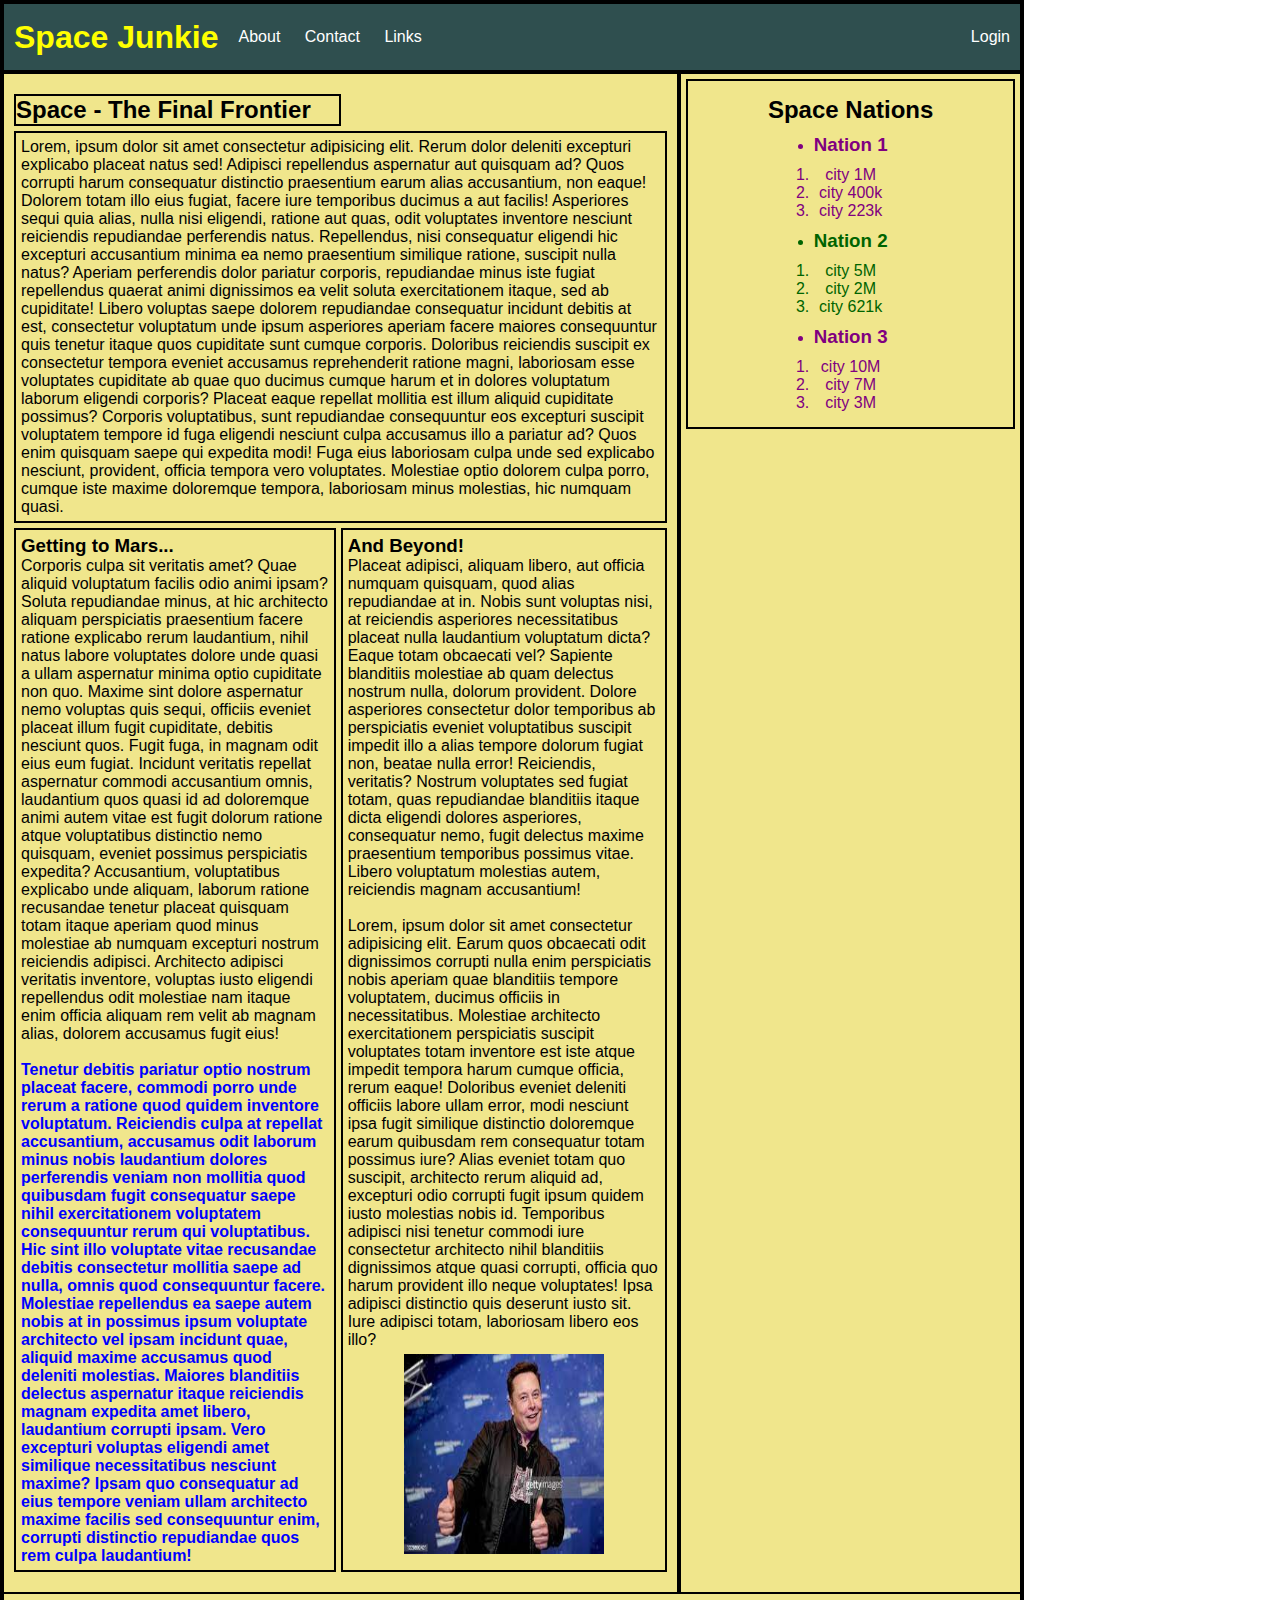
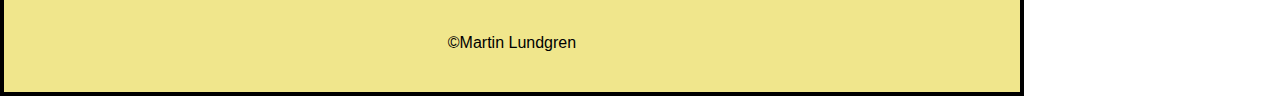
<file: html/index.html>
<!DOCTYPE html>
<html lang="en">
<head>
    <meta charset="UTF-8">
    <meta http-equiv="X-UA-Compatible" content="IE=edge">
    <meta name="viewport" content="width=device-width, initial-scale=1.0">
    <link rel="stylesheet" href="style.css" type="text/css">
    <title>index</title>
</head>
<body>
    <div class="grid_container">
        <div class="header">
            <header>
                <h1>
                    Space Junkie
                </h1>
                <nav>
                    <ul class="navbar">
                        <li><a href="#">About</a></li>
                        <li><a href="#">Contact</a></li>
                        <li><a href="#">Links</a></li>
                        
                    </ul>
                </nav>
            
                    <a class="login" href="login.html">Login</a> 
            </header>
        </div>
        <div class="main">
            <main>
                <div class="nested">
                    <div class="main_1">
                        <h2> Space - The Final Frontier</h2>
                    </div> 
                    <div class="main_2">
                        <p> Lorem, ipsum dolor sit amet consectetur adipisicing elit. Rerum dolor deleniti excepturi explicabo placeat natus sed! Adipisci repellendus aspernatur aut quisquam ad? Quos corrupti harum consequatur distinctio praesentium earum alias accusantium, non eaque! Dolorem totam illo eius fugiat, facere iure temporibus ducimus a aut facilis! Asperiores sequi quia alias, nulla nisi eligendi, ratione aut quas, odit voluptates inventore nesciunt reiciendis repudiandae perferendis natus. Repellendus, nisi consequatur eligendi hic excepturi accusantium minima ea nemo praesentium similique ratione, suscipit nulla natus? Aperiam perferendis dolor pariatur corporis, repudiandae minus iste fugiat repellendus quaerat animi dignissimos ea velit soluta exercitationem itaque, sed ab cupiditate! Libero voluptas saepe dolorem repudiandae consequatur incidunt debitis at est, consectetur voluptatum unde ipsum asperiores aperiam facere maiores consequuntur quis tenetur itaque quos cupiditate sunt cumque corporis. Doloribus reiciendis suscipit ex consectetur tempora eveniet accusamus reprehenderit ratione magni, laboriosam esse voluptates cupiditate ab quae quo ducimus cumque harum et in dolores voluptatum laborum eligendi corporis? Placeat eaque repellat mollitia est illum aliquid cupiditate possimus? Corporis voluptatibus, sunt repudiandae consequuntur eos excepturi suscipit voluptatem tempore id fuga eligendi nesciunt culpa accusamus illo a pariatur ad? Quos enim quisquam saepe qui expedita modi! Fuga eius laboriosam culpa unde sed explicabo nesciunt, provident, officia tempora vero voluptates. Molestiae optio dolorem culpa porro, cumque iste maxime doloremque tempora, laboriosam minus molestias, hic numquam quasi.</p>
                    </div>
                    <div class="main_3">
                        <article>
                            <h3>Getting to Mars...</h3>
                            <p>Corporis culpa sit veritatis amet? Quae aliquid voluptatum facilis odio animi ipsam? Soluta repudiandae minus, at hic architecto aliquam perspiciatis praesentium facere ratione explicabo rerum laudantium, nihil natus labore voluptates dolore unde quasi a ullam aspernatur minima optio cupiditate non quo. Maxime sint dolore aspernatur nemo voluptas quis sequi, officiis eveniet placeat illum fugit cupiditate, debitis nesciunt quos. Fugit fuga, in magnam odit eius eum fugiat. Incidunt veritatis repellat aspernatur commodi accusantium omnis, laudantium quos quasi id ad doloremque animi autem vitae est fugit dolorum ratione atque voluptatibus distinctio nemo quisquam, eveniet possimus perspiciatis expedita? Accusantium, voluptatibus explicabo unde aliquam, laborum ratione recusandae tenetur placeat quisquam totam itaque aperiam quod minus molestiae ab numquam excepturi nostrum reiciendis adipisci. Architecto adipisci veritatis inventore, voluptas iusto eligendi repellendus odit molestiae nam itaque enim officia aliquam rem velit ab magnam alias, dolorem accusamus fugit eius!</p></br>
                            <p>Tenetur debitis pariatur optio nostrum placeat facere, commodi porro unde rerum a ratione quod quidem inventore voluptatum. Reiciendis culpa at repellat accusantium, accusamus odit laborum minus nobis laudantium dolores perferendis veniam non mollitia quod quibusdam fugit consequatur saepe nihil exercitationem voluptatem consequuntur rerum qui voluptatibus. Hic sint illo voluptate vitae recusandae debitis consectetur mollitia saepe ad nulla, omnis quod consequuntur facere. Molestiae repellendus ea saepe autem nobis at in possimus ipsum voluptate architecto vel ipsam incidunt quae, aliquid maxime accusamus quod deleniti molestias. Maiores blanditiis delectus aspernatur itaque reiciendis magnam expedita amet libero, laudantium corrupti ipsam. Vero excepturi voluptas eligendi amet similique necessitatibus nesciunt maxime? Ipsam quo consequatur ad eius tempore veniam ullam architecto maxime facilis sed consequuntur enim, corrupti distinctio repudiandae quos rem culpa laudantium!</p>
                        </article>
                    </div> 
                    <div class="main_4">
                        <article>
                            <h3>And Beyond!</h3>
                            <p>Placeat adipisci, aliquam libero, aut officia numquam quisquam, quod alias repudiandae at in. Nobis sunt voluptas nisi, at reiciendis asperiores necessitatibus placeat nulla laudantium voluptatum dicta? Eaque totam obcaecati vel? Sapiente blanditiis molestiae ab quam delectus nostrum nulla, dolorum provident. Dolore asperiores consectetur dolor temporibus ab perspiciatis eveniet voluptatibus suscipit impedit illo a alias tempore dolorum fugiat non, beatae nulla error! Reiciendis, veritatis? Nostrum voluptates sed fugiat totam, quas repudiandae blanditiis itaque dicta eligendi dolores asperiores, consequatur nemo, fugit delectus maxime praesentium temporibus possimus vitae. Libero voluptatum molestias autem, reiciendis magnam accusantium!</p></br>
                            <p>Lorem, ipsum dolor sit amet consectetur adipisicing elit. Earum quos obcaecati odit dignissimos corrupti nulla enim perspiciatis nobis aperiam quae blanditiis tempore voluptatem, ducimus officiis in necessitatibus. Molestiae architecto exercitationem perspiciatis suscipit voluptates totam inventore est iste atque impedit tempora harum cumque officia, rerum eaque! Doloribus eveniet deleniti officiis labore ullam error, modi nesciunt ipsa fugit similique distinctio doloremque earum quibusdam rem consequatur totam possimus iure? Alias eveniet totam quo suscipit, architecto rerum aliquid ad, excepturi odio corrupti fugit ipsum quidem iusto molestias nobis id. Temporibus adipisci nisi tenetur commodi iure consectetur architecto nihil blanditiis dignissimos atque quasi corrupti, officia quo harum provident illo neque voluptates! Ipsa adipisci distinctio quis deserunt iusto sit. Iure adipisci totam, laboriosam libero eos illo?</p>
                            <a href="https://www.spacex.com">
                            <img src="Images/elon.jpg" alt="Elon Musk is smiling" width="200" height="200">
                            </a>
                        </article>
                    </div>
                </div>
            </main>
        </div>
        <div class="aside">
            
            <h2>Space Nations</h2>
            
            <div class="nations_top">
                <ul>
                    <div class="nations_middle">
                        <li>
                            <h3>Nation 1</h3>
                            <div class="nation1">
                                <ol>
                                    <li>city 1M</li>
                                    <li>city 400k</li>
                                    <li>city 223k</li>
                                </ol>
                            </div>
                        </li>
                        <li>
                            <h3>Nation 2</h3>
                            <div class="nation2">
                                <ol>
                                    <li>city 5M</li>
                                    <li>city 2M</li>
                                    <li>city 621k</li>
                                </ol>
                            </div>
                        </li>
                        <li>
                            <h3>Nation 3</h3>
                            <div class="nation3">
                                <ol>
                                    <li>city 10M</li>
                                    <li>city 7M</li>
                                    <li>city 3M</li>
                                </ol>
                            </div>
                        </li>
                    </div>
                </ul>
            </div>
          
           
        </div>
        <div class="footer">
            <footer>
              <span>©Martin Lundgren</span>
            </footer>
        </div>
    </div>
</body>
</html>
</file>
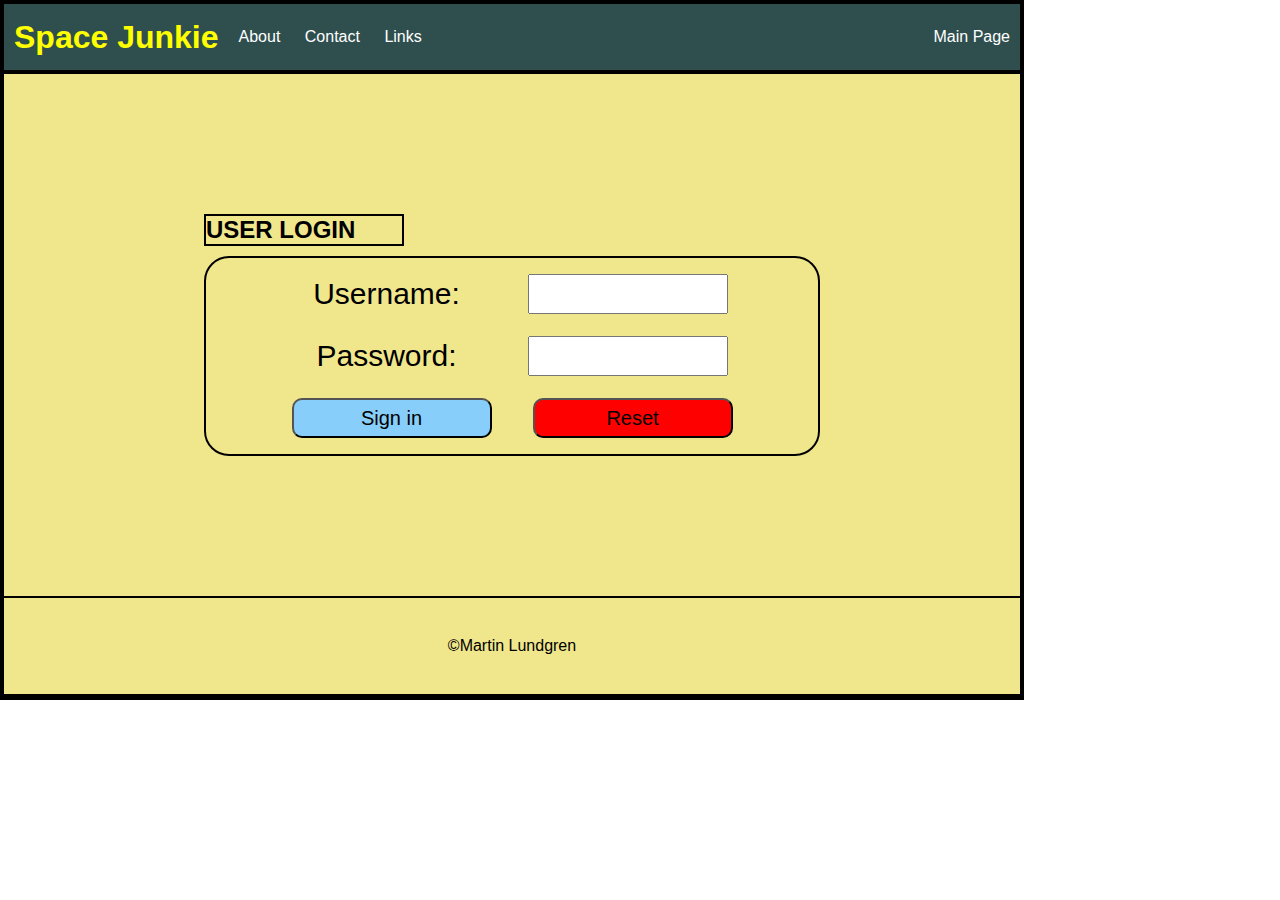
<file: html/login.html>
<!DOCTYPE html>
<html lang="en">
<head>
    <meta charset="UTF-8">
    <meta http-equiv="X-UA-Compatible" content="IE=edge">
    <meta name="viewport" content="width=device-width, initial-scale=1.0">
    <link rel="stylesheet" href="style.css" type="text/css">
    <title>login</title>
</head>
<body>
    <div class="grid_container2">
        
        <header>
            <h1>
                Space Junkie
            </h1>
            <nav>
                <ul class="navbar">
                    <li><a href="#">About</a></li>
                    <li><a href="#">Contact</a></li>
                    <li><a href="#">Links</a></li>
                    
                </ul>
            </nav>
       <a class="login" href="index.html"> Main Page</a> 
        </header>
      
        <h2 class="userlogin"><span class=uppercase>User login</span></h2>
        
        <form action="#" method="get">
          
            <label id="l1" for="uname">Username:</label>
            <input type="text" id="uname" name="uname">
        
        
            <label id="l2 "for="pword">Password:</label>
            <input id="i2" type="password" id="pword" name="pword">
        
            <input id="i3" type="submit" Value="Sign in">
            <input id="i4" type="reset" Value="Reset">
          
        </form>
       
        <footer class="footer2">
            <span>©Martin Lundgren</span>
        </footer>
    </div>
</body>
</html>
</file>
<file: html/style.css>
*{
    margin:0;
    padding:0;
    box-sizing:border-box;

}

h1{
    padding:10px 10px;
    color:yellow;
  
}

.uppercase{
    text-transform: uppercase;
}

navbar li,a{
    font-family: sans-serif;
    color: white;
    text-decoration: none;
    padding:10px 10px;
}

header{
    height: 70px;
    display: flex;
    background-color: darkslategrey;
    border-bottom: 4px solid black;
    justify-content:flex-start;
    align-items: center;
}

.navbar{
    list-style: none;
    margin: auto;
 
}

.navbar li{
    display: inline-block;
 
    
}

.navbar li a:hover{
    background:green;
   
   
}

.login{
    margin-left: auto;
}

.login:hover{
    background: green;
}

.grid_container{
    border: 4px solid black;
    background-color:khaki;
    font-family:sans-serif;
    width: 1024px;
    display: grid;
    grid-template-columns: 1fr 1fr 1fr;
    grid-template-areas: 
    "header header header"
    "main main aside"
    "main main aside"
    "main main aside"
    "footer footer footer";
}

.grid_container2{
    border: 4px solid black;
    font-family:sans-serif;
    width: 1024px;
    height: 700px;
    display:flex;
    flex-direction: column;
    background-color:khaki;
}

.userlogin{
    width: 200px;
    border: 2px solid black;
    margin-top: auto;
    margin-left: 200px;
    margin-right: 200px;
    font-family: sans-serif;
}

form{
    border: 2px solid black;
    border-radius: 25px;
    padding:5px;
    margin-top: 10px;
    margin-bottom: auto;
    margin-left: 200px;
    margin-right: 200px;
    height: 200px;
    width: 500x;
    display: grid;
    grid-template-columns: 1fr 1fr;
    grid-template-rows: 1fr 1fr 1fr;
    font-family: sans-serif;
    align-items: center;
    text-align: center;
    justify-items: center;
}

label[for="uname"]{
    font-size: 30px;
    margin-left: 50px;
 }

label[for="pword"]{
    font-size: 30px;
    margin-left: 50px;
}

input[ name="uname"]{
    height: 40px;
    width: 200px;
    font-size: 23px;
    margin-right: 70px;
}

input[ name="pword"]{
    height: 40px;
    width: 200px;
    font-size: 23px;
    margin-right: 70px;
}

input[ id="i3"]{
    height: 40px;
    width: 200px;
    font-size: 20px;
    border-radius: 10px;
    margin-left: 60px;
    background-color:lightskyblue;
    cursor: pointer;
}


input[ id="i4"]{
    height: 40px;
    width: 200px;
    font-size: 20px;
    margin-right: 60px;
    border-radius: 10px;
    background-color:red;
    cursor: pointer;
}

.nested{
    padding-top: 20px;
    padding-left: 10px;
    padding-right: 10px;
    padding-bottom: 20px;
    border-right: 4px solid black;
    font-family:sans-serif;
    display: grid; 
    grid-template-columns: 1fr 1fr;
    grid-template-areas:
    "main_1 ."
    "main_2 main_2"
    "main_3 main_4";  
}



.header{
    grid-area: header;
}

.main{
   grid-area: main;
}

.aside{
    height: 350px;
    margin: 5px;
    text-align: center;
    border: 2px solid black;
    padding-top: 15px;
    grid-area:aside;
    display:inline-block;
    font-family: sans-serif;
}

.nations_top{
    margin-top: 10px;
    margin-bottom: 10px;
    display: inline-block;
}

.nations_middle > li:nth-of-type(odd){
    color:purple;
}

.nations_middle > li:nth-of-type(even){
    color:darkgreen;
}

.nation1{
    margin-top: 10px;
    margin-bottom: 10px;
}

.nation2{
    margin-top: 10px;
    margin-bottom: 10px;
}

.nation3{
    margin-top: 10px;
    margin-bottom: 10px;
}

.footer{
    border-top: 2px solid black;
    grid-area:footer;
    display: flex;
    justify-content: center;
    align-items: center;
    height: 100px;
}

.footer2{
    border-top: 2px solid black;
    border-bottom: 2px solid black;
    display: flex;
    justify-content: center;
    align-items: center;
    height: 100px;
}


.main_1{
    border: 2px solid black;
    grid-area:main_1;
    margin-bottom: 5px;
}

.main_2{
    border: 2px solid black;
    grid-area:main_2;
    margin-bottom: 5px;
    padding: 5px;
}

.main_3{
    border: 2px solid black;
    grid-area:main_3;
    padding-right: 10px;
    margin-right: 5px;
    padding: 5px;
}

div.main_3 > article p:nth-of-type(2){
    font-weight: bold;
    color:blue;
}

.main_4{
    border: 2px solid black;
    grid-area:main_4;
    padding: 5px;
}

.main_4 a{
    display: flex;
    justify-content: center;
    padding: 5px;
}
</file>
